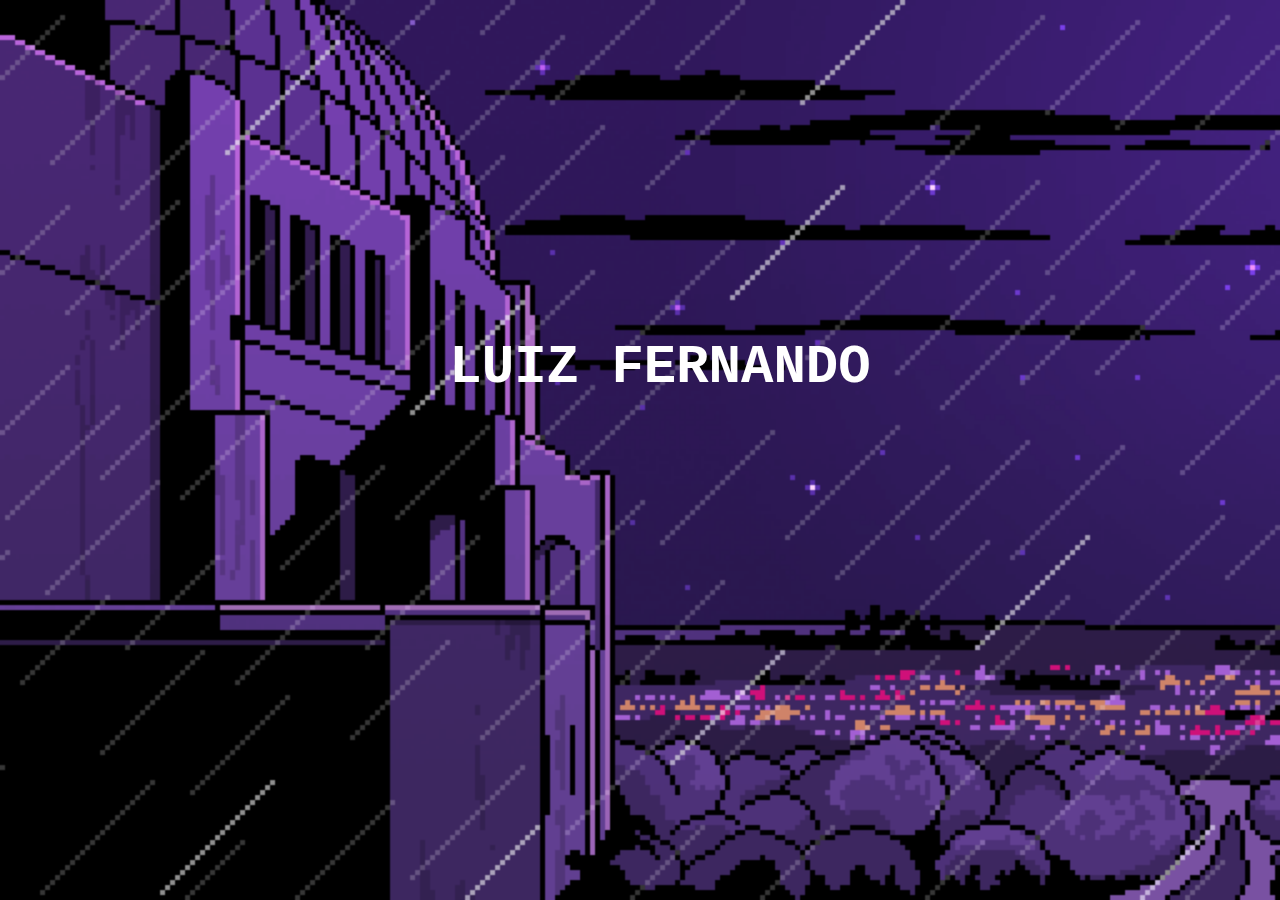
<file: index.html>
<!DOCTYPE html>
<html lang="en">
<head>
    <meta charset="UTF-8">
    <meta name="viewport" content="width=device-width, initial-scale=1.0">
    <title>Portifolio</title>
    <link rel="stylesheet" href="styles.css">
</head>
<body>
 <div class="logo">
    <ul>
<li><a href="Trabalhos.html">Luiz Fernando</a></a></li>

    </ul>
 </div>
 <div class="background">  
 </div>
</body>
</html>
</file>
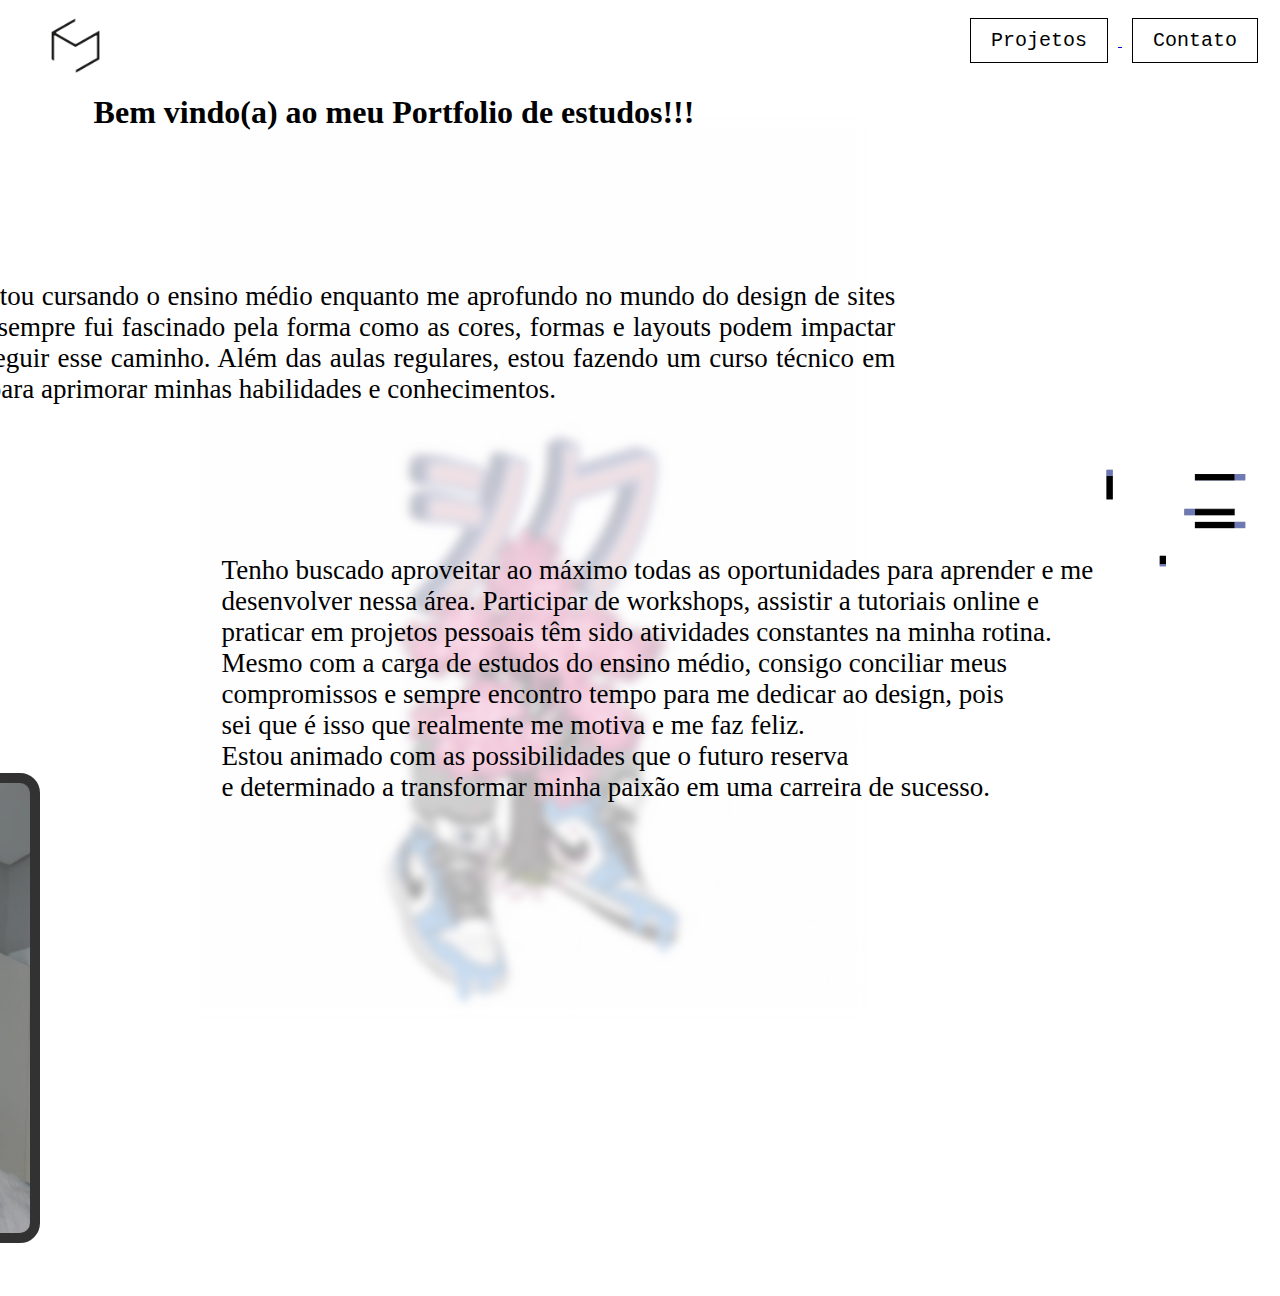
<file: Trabalhos.html>
<!DOCTYPE html>
<html lang="en">
<head>
    <meta charset="UTF-8">
    <meta name="viewport" content="width=device-width, initial-scale=1.0">
    <title>Portifolio</title>
    <link rel="stylesheet" href="sponge.css">

</head>
<body>
    <div class="wallpaper">

    </div>

    <div class="Imagem">
        <a href="index.html" target="_self">

            <img src="Logo.png">

        </a>
        
    </div>
  
    <div class="Trabalhos">
        <a href=""target="_self" >
</a>

    </div>
<div class="container">
    <a href="projetos.html" target="_self">
    <button class="btn btn1">Projetos</button>
</a>
<a href="contato.html" target="_self">
    <button class="btn btn2">Contato</button>
</a>

<div class="Apresentacao">

    <h1>Bem vindo(a) ao meu Portfolio de estudos!!!</h1>

<p class="para1">Olá, sou o Luiz Fernando, e estou cursando 
o ensino médio enquanto me aprofundo no 
mundo do design de sites e desing gráfico. 
Desde cedo, sempre fui fascinado pela forma como as cores, 
formas e layouts podem impactar as pessoas, 
e por isso decidi seguir esse caminho. Além das aulas regulares, 
estou fazendo um curso técnico em desenvolvimento de sistemas 
para aprimorar minhas habilidades e conhecimentos.</p>

<p class="papra2">
Tenho buscado aproveitar 
ao máximo todas as oportunidades 
para aprender e me <br>desenvolver nessa área. Participar de workshops, 
assistir a tutoriais 
online e <br>praticar em projetos pessoais têm sido 
atividades 
constantes na minha rotina.<br>
 Mesmo com a carga de estudos do ensino médio, consigo
conciliar meus<br> compromissos e sempre encontro tempo para me 
dedicar ao design, pois <br>
sei que é isso que realmente me motiva e me faz feliz.
<br>Estou animado com
as possibilidades que o futuro reserva<br> e determinado a 
transformar minha 
paixão em uma carreira de sucesso.
</p>
<style>
    .Apresentacao{
        margin-left: -160vh;

    }

    .h1{
        font-size: 30vh;
    }

    .para1{
        font-size: 3vh;
        justify-content: center;
        align-items: center;
        text-align: justify;
        margin: 150px ;
        width: 70%;
    }

    .papra2{
         font-size: 3vh;
        justify-content: center;
        align-items: start;
        text-align: justify;
        margin: 150px ;
        width: 70%;
        margin-left: 30%;
        display: flex;
    }
</style>
</div>

<a href="https://www.instagram.com/luizsanto_s/" target="_self">
<div class="Foto">
    
</div>
</a>

<div class="Bagu">
    <a href="Brabo.gif"></a>
</div>

<div class="Flor">
<a href="Flor.gif"></a>

</div>
<div class="bra"></div> 
</body>
</html>
</file>
<file: styles.css>
.logo li{
    display: inline-block;
}
.logo a{
    text-decoration: solid;
    color: white;
    text-align: center;
    display: block;
    padding: 30px 20px ;
    text-transform: uppercase;
    font-weight: bold;
    
    
}
.logo{
    align-items: center;
    justify-content: center;
    display: flex;
    width: 100%;
    column-gap: 60px;
    margin-top: 20%;
    font-size: 6vh;
    font-family: 'Courier New', Courier, monospace;
    
}
.logo a:hover {
    text-decoration: underline;

    
}

@keyframes transitionIn{
    from{
opacity: 0;
transform: rotateX(-10deg);

    }
    to{
        opacity: 1;
        transform: rotateX(0);
    }
}

.logo{
    animation: transitionIn 1.5s;
}

@keyframes transitions{
    from{
        opacity: 0;
        transform: rotateX(-10deg);
    }
    to{
        opacity: 1;
        transform: rotateX(0);
    }
}
.background{
    position: absolute;
    top: 0;
    left: 0;
    width: 100%;
    min-height: 100%;
    background-image: url(amen.gif);
    background-size: cover;
    z-index: -1;
    animation: transitions 0.75s;
}
</file>
<file: sponge.css>
.Imagem img{
position: absolute;
width: 15vh;

}

@keyframes transitionIn{
    from{
opacity: 0;
transform: rotateX(-10deg);

    }
    to{
        opacity: 1;
        transform: rotateX(0);
    }
}

.container{
    text-align: center;
    margin-left: 75%;
}
.btn{
    border: 1px solid #000000;
    background: none;
    padding: 10px 20px;
    font-size: 20px;
    font-family: 'Courier New', Courier, monospace;
    cursor: pointer;
    margin: 10px;
    transition: 0.8s; 
    position: relative;
    overflow: hidden;
}

.btn1, .btn2{
    color: #000000;
}

.btn1:hover, .btn2:hover{
    color: white;
}
.btn::before{
    content: "";
    position: absolute;
    left: 0;
    width: 100%;
    height: 0%;
    background: #000000;
    transition: 0.8s;
    z-index: -1;
}

.btn1::before,{
    top: 0;
    border-radius: 0 0 50% 50%  ;
}

.btn1::before,.btn2::before{
    bottom: 0;
    border-radius: 50% 50%  0 0 ;
}

.btn1:hover::before,.btn2:hover::before{
    height: 180%;
}

*{
    animation: transitionIn 1s;
}

.Foto{
    top: 0;
   position: relative;
    left: 0;
    width: 40vh;
  height: 50vh;
    background-image: url(Lindo.jpg);
    background-size: 100%;
margin-left: -144vh ;
margin-top: -20vh;
 background-repeat: no-repeat;
size-adjust: auto;
border: 10px solid #000000;
border-radius: 20px;
transition-duration: 0.8s;
opacity: 80%;
display: flex;
padding: 0;
justify-content: center;
align-items: top;
}


.Bagu{

top: 0;
left: 0;
width: 20vh;
height: 30vh;
background-image: url(Brabo.gif);
background-size: 30vh;
margin-left: 40%;
background-repeat: no-repeat;
margin-top: -95vh;


}

.Flor{
top: 0;
position: relative;
left: 0;
width: 100vh;
height: 100vh;
background-image: url(HAH.gif);
background-size: 75%;
margin-left: -85vh;
margin-top: -60vh;
background-repeat: no-repeat; 
z-index: -1; 
opacity: 35%;
filter: blur(5px);
}

.Foto:hover{
    background-size: -100%  ;
    opacity: 100%;
    border: 5px solid #000000;
}

.bra{
    width: 5vh;
    height: 30vh;


}
</file>
